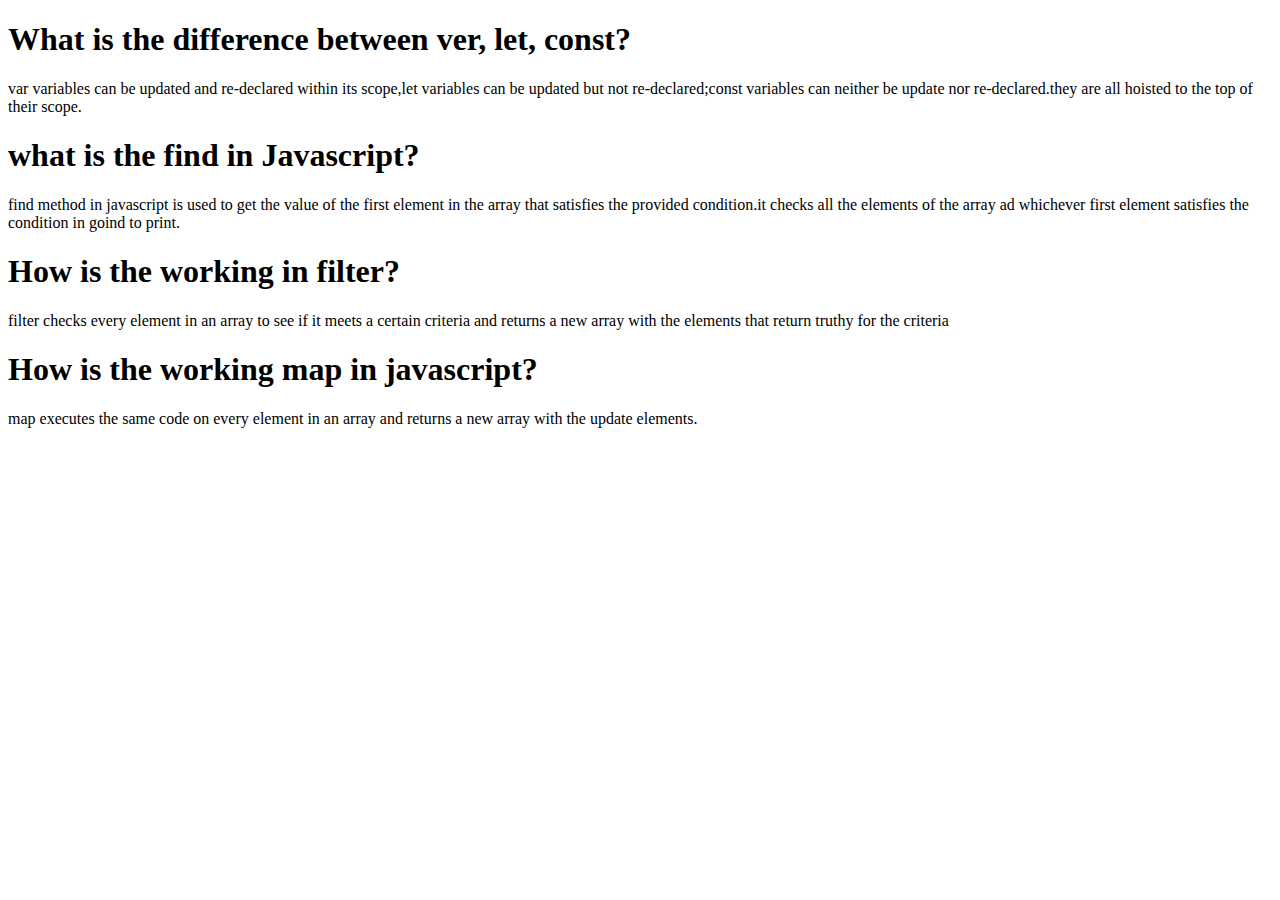
<file: blog.html>
<!DOCTYPE html>
<html lang="en">
<head>
      <meta charset="UTF-8">
      <meta http-equiv="X-UA-Compatible" content="IE=edge">
      <meta name="viewport" content="width=device-width, initial-scale=1.0">
      <title>Blog</title>
       <link href="https://cdn.jsdelivr.net/npm/bootstrap@5.2.0/dist/css/bootstrap.min.css" rel="stylesheet" integrity="sha384-gH2yIJqKdNHPEq0n4Mqa/HGKIhSkIHeL5AyhkYV8i59U5AR6csBvApHHNl/vI1Bx" crossorigin="anonymous">
</head>
<body>
      

<div class="container">
      <div class="row justify-content-center">
            <div class="col-md-7">
                  <h1 class="text-center">What is the difference between ver, let, const? </h1>
                  <p>var variables can be updated and re-declared within its scope,let variables can be updated but not re-declared;const variables can neither be update nor re-declared.they are all hoisted to the top of their scope.</p>
                  <h1 class="mt-5">what is the find in Javascript?</h1>
                  <p>find method in javascript is used to get the value of the first element in the array that satisfies the provided condition.it checks all the elements of the array ad whichever first element satisfies the condition in goind to print.</p>
                  <h1 class="mt-5">How is the working in filter? </h1>
                  <p>filter checks every element in an array to see if it meets a certain criteria and returns a new array with the elements that return truthy for the criteria</p>
                  <h1 class="mt-5">How is the working map in javascript?</h1>
                  <p>map executes the same code on every element in an array and returns a new array with the update elements.</p>
            </div>
      </div>
</div>






<script src="https://cdn.jsdelivr.net/npm/bootstrap@5.2.0/dist/js/bootstrap.bundle.min.js"
                  integrity="sha384-A3rJD856KowSb7dwlZdYEkO39Gagi7vIsF0jrRAoQmDKKtQBHUuLZ9AsSv4jD4Xa"
                  crossorigin="anonymous"></script>
</body>
</html>
</file>
